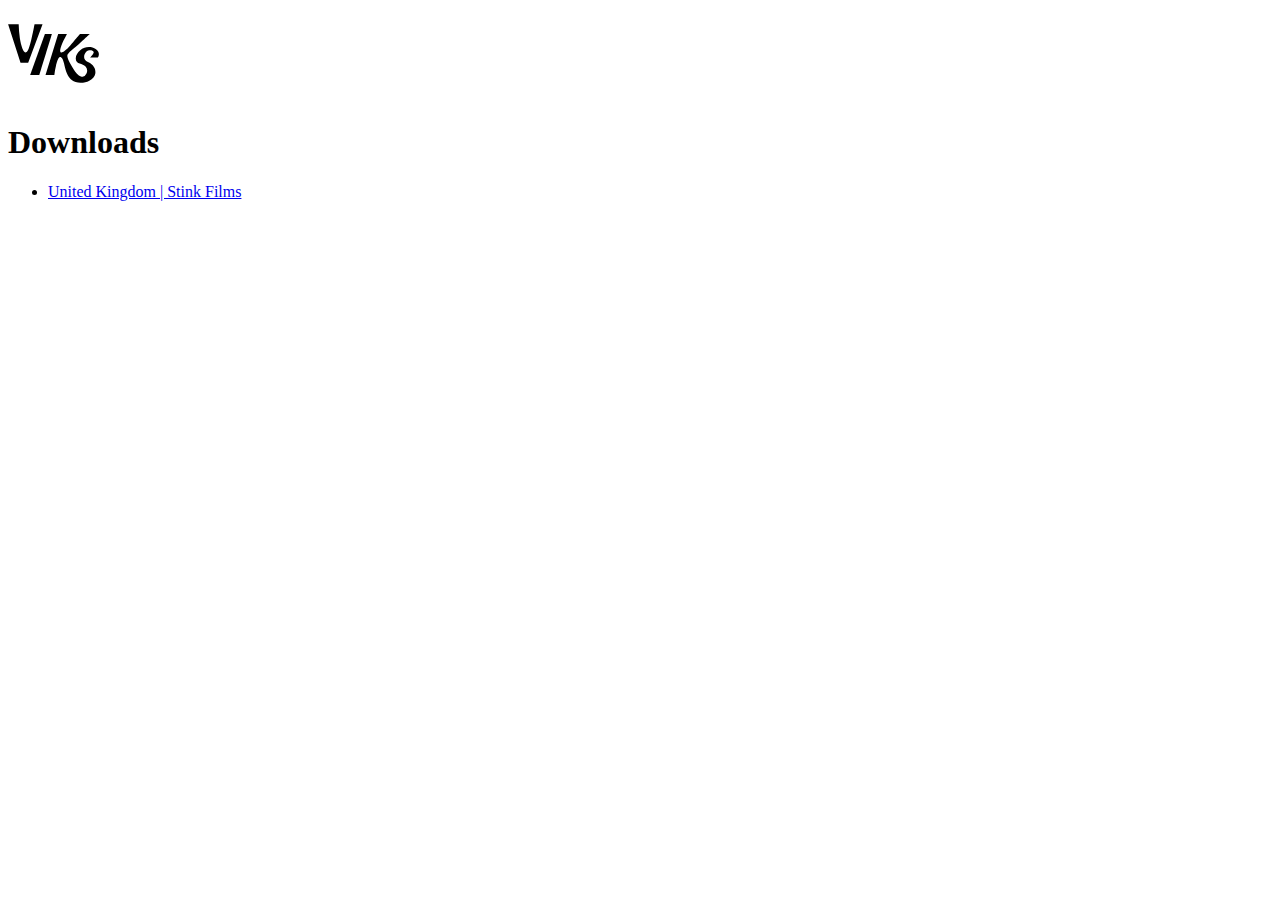
<file: _downloads.html>
<!DOCTYPE html>
<html>
	<head>
		<meta charset="UTF-8">
        <title> Downloads </title>
        <link rel="icon" type="image/svg+xml" href="/logo.svg">
        <style>
        .site-logo{display:inline-block;text-decoration:none}.site-logo .logo{fill:#000;width:63px;height:auto}@media (min-width:1024px){.site-logo .logo{width:91px}}@media (min-width:1920px){.site-logo .logo{width:102px}}
        </style>
    </head>
    <body>
        <header class="header">
            <a href="/" class="site-logo" aria-label="Home">
                <svg class="logo" viewBox="0 0 120 120" role="img" aria-label="VIKS PROduction VIDEO">
                    <g>
                        <path d="M48.66,34.44h9.23L41.21,88.33h-12Z"/>
                        <path d="M116.06,54.41c-5.11-3.76-11.47-3.17-15.17-2a19,19,0,0,0-6,3.51c-2.87,2.41-5.75,6.4-5.53,11,.36,7.8,9.18,5.68,12.93,10.36a8.61,8.61,0,0,1,1,9.5,6,6,0,0,1-7.14,3.39A7.94,7.94,0,0,1,93.45,89c-3.59-2.46-6.27-6.81-8.55-10.79C82,73.13,78.19,67,78.25,62.93c0-2.91,5.18-6.82,10.77-11.5,3.46-2.89,5.32-4.7,11.08-9.88,2.59-2.33,7.78-7.11,7.78-7.11h-13s-4.65,5.36-7.78,9.17c0,0-1.71,2.07-5,5.82-5.2,6-9.88,9.63-12.15,9.18a.88.88,0,0,1-.23-.07c-2.12-.94-.29-6.45,1.76-11.59,1.15-2.87,6.27-12.51,6.27-12.51H66.16L49.48,88.33H61.1A78.33,78.33,0,0,1,63.22,76.4c.76-2.92,2.83-11.65,5.44-11.65,2,0,4.22,2.61,6,11.86C76,83.08,79,90.77,82.76,94c8.66,7.33,19.3,4.14,23.89,2.12,4.76-2.1,7.87-6.19,8.43-9.58,1.38-8.36-5-12.89-9-14.95s-5.55-3.92-5.68-6.75c-.18-3.79,2.42-8.42,6.81-9.13,2.17-.36,5.19.18,5.75,2.28.61,2.29-4.59,7.34-4.59,7.34h10.1S122.85,59.41,116.06,54.41Z"/>
                        <path d="M15.64,40c1.52,10.23,4.69,18.58,7.21,18.58s4.19-2.16,7.68-16C32.63,34.3,35,21.48,35,21.48H45.56L26.62,72.25H16.5L.14,21.48H14.08A156.14,156.14,0,0,0,15.64,40Z"/>
                    </g>
                </svg>
            </a>
        </header>
        <h1> Downloads </h1>
        <ul>
            <li><a id="https://stinkfilms.com/united-kingdom/" href="united-kingdom/index.html"> United Kingdom | Stink Films </a></li>
        </ul>
    </body>
</html>
</file>
